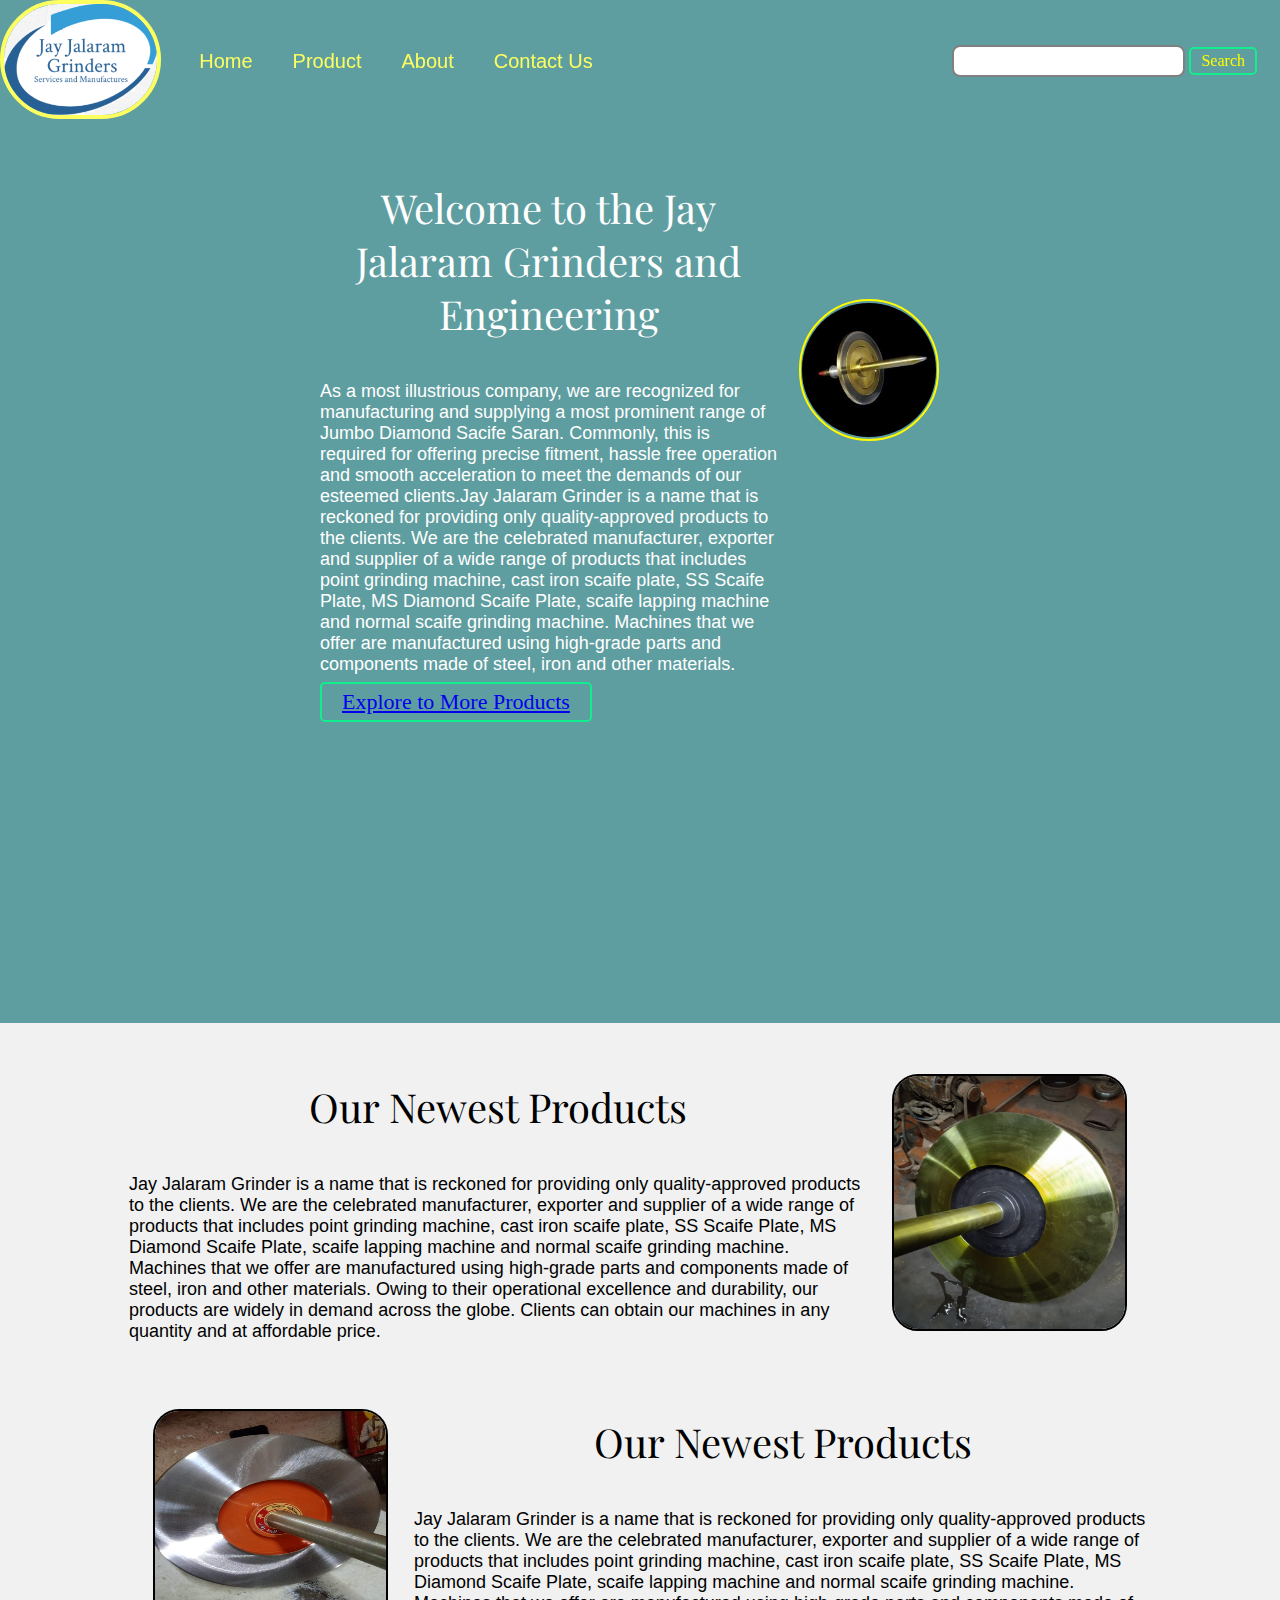
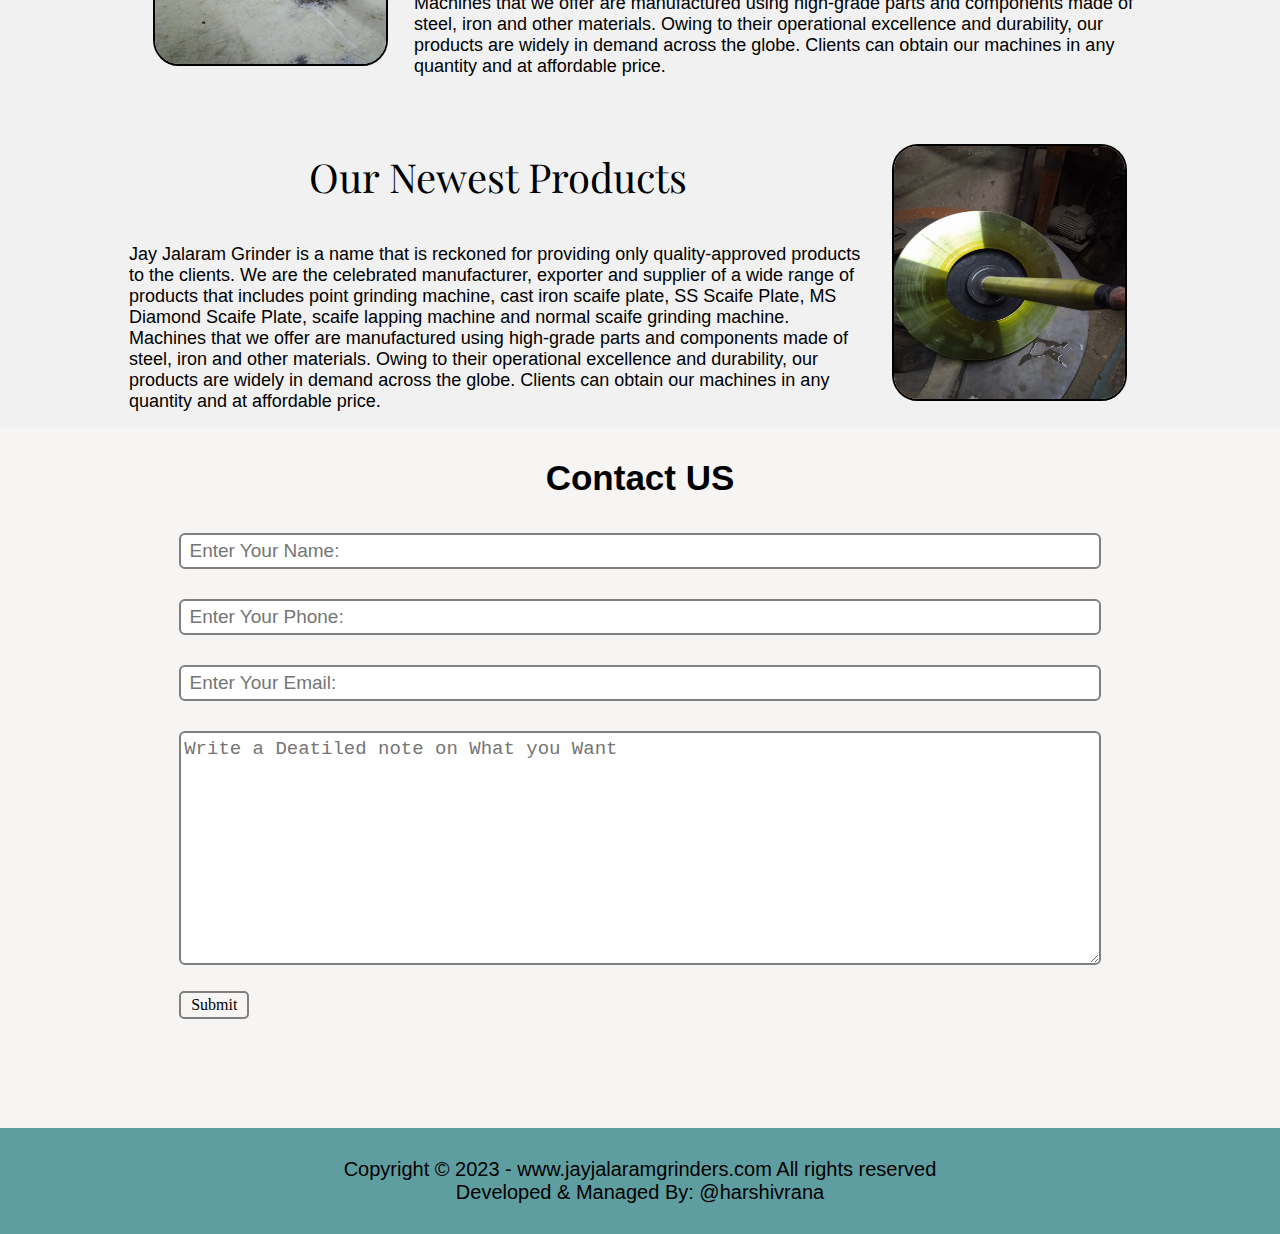
<file: index.html>
<!DOCTYPE html>
<html lang="en">

<head>
  <meta charset="UTF-8">
  <meta http-equiv="X-UA-Compatible" content="IE=edge">
  <meta name="viewport" content="width=device-width, initial-scale=1.0">
  <link rel="stylesheet" href="style.css">
 
  <title>Jay Jalaram Diamond Grinding Product and Engineering </title>
</head>

<body>
  <nav class="navbar background h-nav-resp">
    <ul class="nav-list v-class-resp">
        <a href="index.html">
          <div class="logo"><img src="image\logo of jjg.png" alt="logo">
        </a>
      </div>
      <li> <a href="index.html">Home</a></li>
      <li> <a href="products1.html">Product</a></li>
      <li> <a href="about.html">About</a></li>
      <li> <a href="contact.html">Contact Us</a></li>

    </ul>
    <div class="rightNav v-class-resp">
      <input type="text" name="search" id="search">
      <button class="btn btn-sm">Search</button>
    </div>
    <div class="burger">
      <div class="line"></div>
      <div class="line"></div>
      <div class="line"></div>

    </div>
  </nav>

  <section class="background firstsection">
    <div class="box-main">
      <div class="firsthalf">
        <p class="text-big text-big-top ">Welcome to the Jay Jalaram Grinders and Engineering </p>
        <p class="text-small">As a most illustrious company, we are recognized for manufacturing and supplying a most
          prominent range of Jumbo Diamond Sacife Saran. Commonly, this is required for offering precise fitment, hassle
          free operation and smooth acceleration to meet the demands of our esteemed clients.Jay Jalaram Grinder is a
          name that is reckoned for providing only quality-approved products
          to the clients. We are the celebrated manufacturer, exporter and supplier of a wide range of products that
          includes point grinding machine, cast iron scaife plate, SS Scaife Plate, MS Diamond Scaife Plate, scaife
          lapping
          machine and normal scaife grinding machine. Machines that we offer are manufactured using high-grade parts and
          components made of steel, iron and other materials. </p>
        <div class="button">
          <button class="btn">
            <a href="products.html"> Explore to More Products</a>
          </button>
        </div>
      </div>
      <div class="secoundhalf">
        <img src="image\iii.jpg" alt="image not found">
      </div>
    </div>

  </section>

  <section class="section" id="product">
    <div class="paras">
      <p class="sectionTag text-big">Our Newest Products</p>
      <p class="sectionSubTag text-small">Jay Jalaram Grinder is a name that is reckoned for providing only
        quality-approved products
        to the clients. We are the celebrated manufacturer, exporter and supplier of a wide range of products that
        includes point grinding machine, cast iron scaife plate, SS Scaife Plate, MS Diamond Scaife Plate, scaife
        lapping
        machine and normal scaife grinding machine. Machines that we offer are manufactured using high-grade parts and
        components made of steel, iron and other materials. Owing to their operational excellence and durability, our
        products are widely in demand across the globe. Clients can obtain our machines in any quantity and at
        affordable
        price.</p>
    </div>
    <div class="thumbnail">
      <img src="image\d2.jpeg" alt="iron scaife plate" class="imgFluid">
    </div>

  </section>

  <section class="section secLeft">
    <div class="paras">
      <p class="sectionTag text-big">Our Newest Products</p>
      <p class="sectionSubTag text-small">Jay Jalaram Grinder is a name that is reckoned for providing only
        quality-approved products
        to the clients. We are the celebrated manufacturer, exporter and supplier of a wide range of products that
        includes point grinding machine, cast iron scaife plate, SS Scaife Plate, MS Diamond Scaife Plate, scaife
        lapping
        machine and normal scaife grinding machine. Machines that we offer are manufactured using high-grade parts and
        components made of steel, iron and other materials. Owing to their operational excellence and durability, our
        products are widely in demand across the globe. Clients can obtain our machines in any quantity and at
        affordable
        price.</p>
    </div>
    <div class="thumbnail">
      <img src="image\d1.jpeg" alt="iron scaife plate" class="imgFluid">
    </div>

  </section>

  <section class="section">
    <div class="paras">
      <p class="sectionTag text-big">Our Newest Products</p>
      <p class="sectionSubTag text-small">Jay Jalaram Grinder is a name that is reckoned for providing only
        quality-approved products
        to the clients. We are the celebrated manufacturer, exporter and supplier of a wide range of products that
        includes point grinding machine, cast iron scaife plate, SS Scaife Plate, MS Diamond Scaife Plate, scaife
        lapping
        machine and normal scaife grinding machine. Machines that we offer are manufactured using high-grade parts and
        components made of steel, iron and other materials. Owing to their operational excellence and durability, our
        products are widely in demand across the globe. Clients can obtain our machines in any quantity and at
        affordable
        price.</p>
    </div>
    <div class="thumbnail">
      <img src="image\d3.jpeg" alt="iron scaife plate" class="imgFluid">
    </div>

  </section>


  <section class="contact">
    <h1 class="text-center">Contact US</h1>
    
    <div class="form"> 
      <input class="form-input"  type="text" name="name" id="name" placeholder=" Enter Your Name: ">
      <input class="form-input"  type="phone" name="phone" id="phone" placeholder=" Enter Your Phone: ">
      <input class="form-input"  type="email" name="email" id="email" placeholder=" Enter Your Email: ">
      <textarea class="form-input"  name="text" name="text" id="text" cols="30" rows="10" placeholder="Write a Deatiled note on What you Want"></textarea>
      <button class="btn btn-sm btn-dark">Submit</button>
    </div>

  </section>

  <footer class="background">
    <p class="text-footer">
        Copyright &copy; 2023 - www.jayjalaramgrinders.com All rights reserved 
        <br>
        Developed & Managed By: @harshivrana 
    </p>
  </footer>
  <script src="js/resp.js"></script>
</body>

</html>
</file>
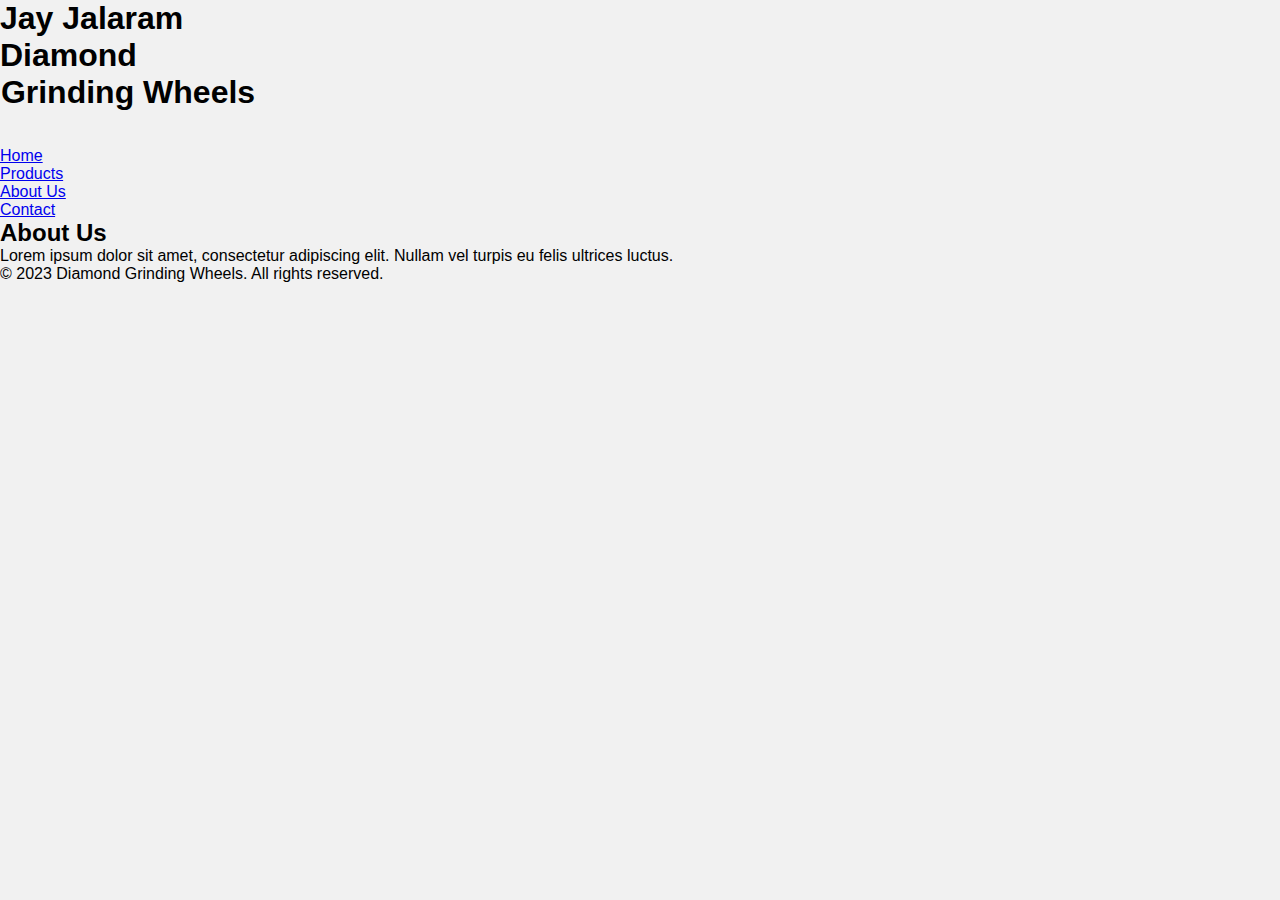
<file: about.html>
<!DOCTYPE html>
<html lang="en">
<head>
  <meta charset="UTF-8">
  <meta name="viewport" content="width=device-width, initial-scale=1.0">
  <title>About Us - Diamond Grinding Wheels</title>
  <link rel="stylesheet" href="style.css">
</head>
<body>
  <header>
    <nav>
      <div class="container">
        <h1 class="logo">Jay Jalaram Diamond  </h1>
        <b><h1 class="logo"> Grinding Wheels</h1></b>      
         <br><br>
        <ul class="menu">
          <li><a href="index.html">Home</a></li>
          <li><a href="products.html">Products</a></li>
          <li><a href="about.html">About Us</a></li>
          <li><a href="contact.html">Contact</a></li>
        </ul>
      </div>
    </nav>
  </header>

  <main>
    <section class="about">
      <div class="container">
        <h2>About Us</h2>
        <p>Lorem ipsum dolor sit amet, consectetur adipiscing elit. Nullam vel turpis eu felis ultrices luctus.</p>
      </div>
    </section>
  </main>

  <footer>
    <div class="container">
      <p>&copy; 2023 Diamond Grinding Wheels. All rights reserved.</p>
    </div>
  </footer>
</body>
</html>
</file>
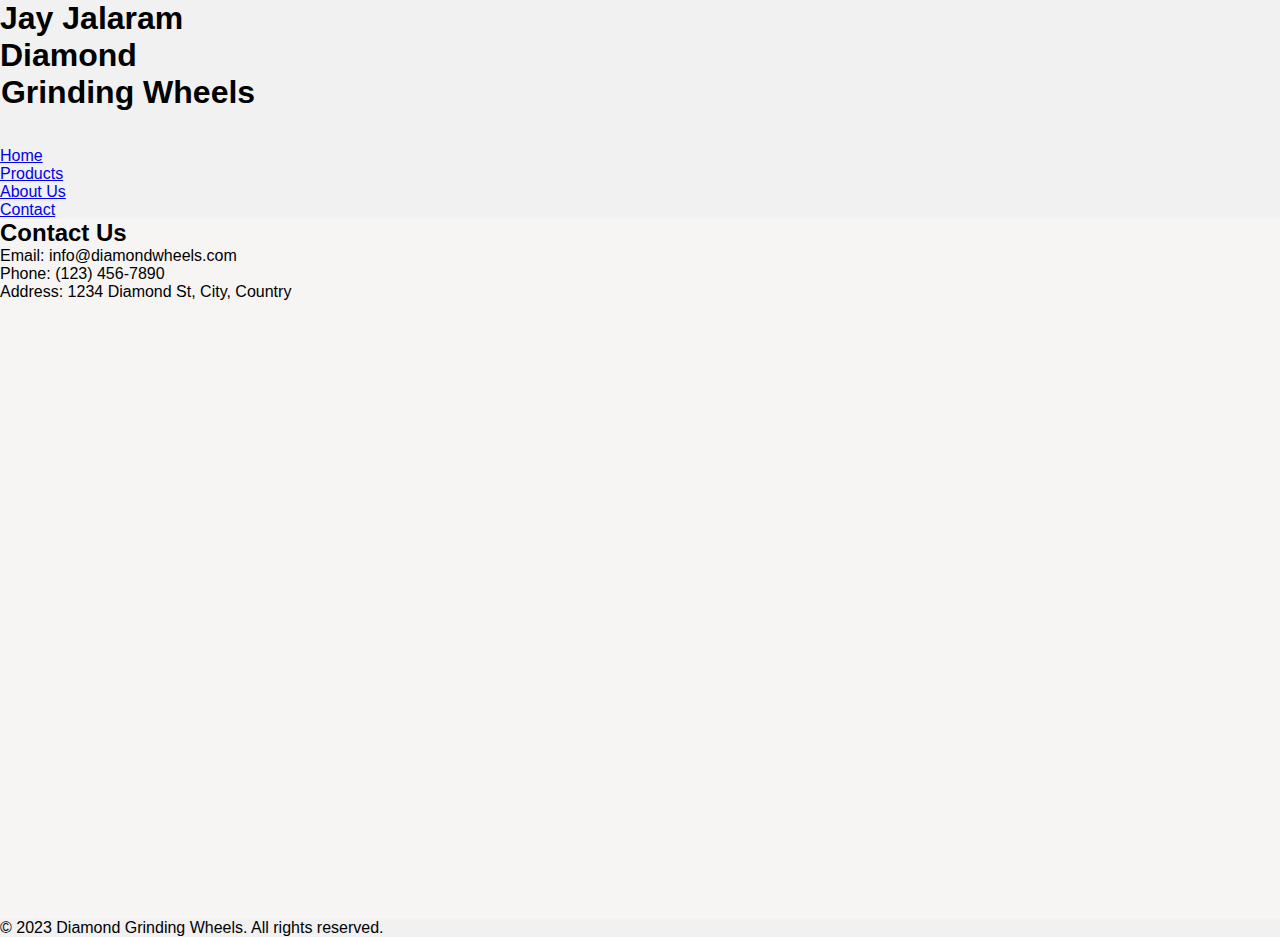
<file: contact.html>
<!DOCTYPE html>
<html lang="en">
<head>
  <meta charset="UTF-8">
  <meta name="viewport" content="width=device-width, initial-scale=1.0">
  <title>Contact Us - Diamond Grinding Wheels</title>
  <link rel="stylesheet" href="style.css">
</head>
<body>
  <header>
    <nav>
      <div class="container">
        <h1 class="logo">Jay Jalaram Diamond  </h1>
       <b><h1 class="logo"> Grinding Wheels</h1></b>      
        <br><br>
        <ul class="menu">
          <li><a href="index.html">Home</a></li>
          <li><a href="products.html">Products</a></li>
          <li><a href="about.html">About Us</a></li>
          <li><a href="contact.html">Contact</a></li>
        </ul>
      </div>
    </nav>
  </header>

  <main>
    <section class="contact">
      <div class="container">
        <h2>Contact Us</h2>
        <!-- Add contact form or contact information here -->
        <p>Email: info@diamondwheels.com</p>
        <p>Phone: (123) 456-7890</p>
        <p>Address: 1234 Diamond St, City, Country</p>
      </div>
    </section>
  </main>

  <footer>
    <div id= "footer" class="container">
      <p>&copy; 2023 Diamond Grinding Wheels. All rights reserved.</p>
    </div>
  </footer>
</body>
</html>
</file>
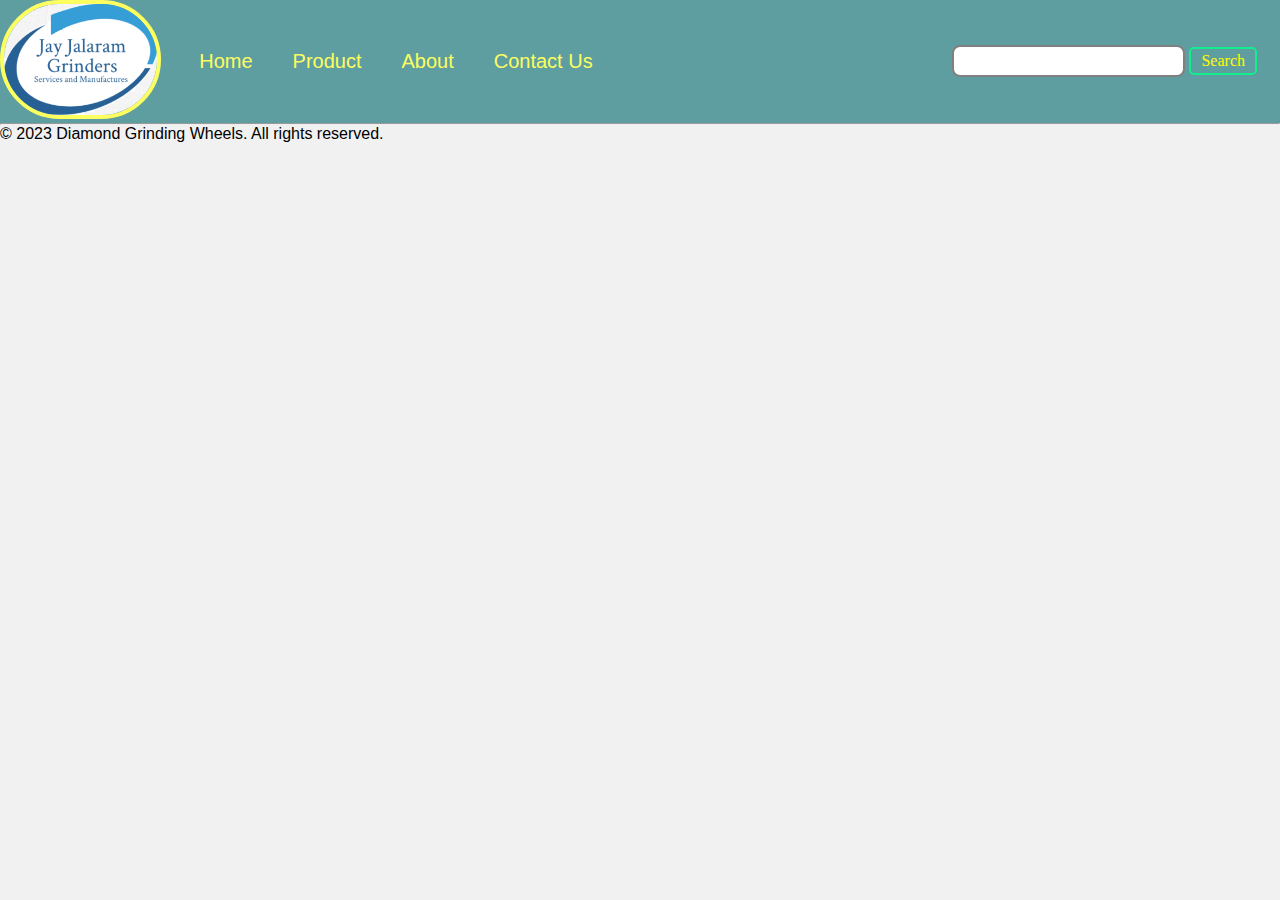
<file: products.html>
<!DOCTYPE html>
<html lang="en">
<head>
  <meta charset="UTF-8">
  <meta name="viewport" content="width=device-width, initial-scale=1.0">
  <title>Products - Diamond Grinding Wheels</title>
  <link rel="stylesheet" href="style.css">
</head>
<body>
  <!-- <header>
    <nav>
      <div class="container">
         
        <h1 class="logo">Jay Jalaram Diamond  </h1>
        <b><h1 class="logo"> Grinding Wheels</h1></b>      
         <br><br> 
        <ul class="menu">
          <li><a href="index.html">Home</a></li>
          <li><a href="products.html">Products</a></li>
          <li><a href="about.html">About Us</a></li>
          <li><a href="contact.html">Contact</a></li>
        </ul>
      </div>
    </nav>
  </header> -->

  <nav class="navbar background h-nav-resp">
    <ul class="nav-list v-class-resp">
      <a href="index.html">
        <div class="logo"><img src="image\logo of jjg.png" alt="logo">
      </a>
      </div>
      <li> <a href="index.html">Home</a></li>
      <li> <a href="products.html">Product</a></li>
      <li> <a href="about.html">About</a></li>
      <li> <a href="contact.html">Contact Us</a></li>

    </ul>
    <div class="rightNav v-class-resp">
      <input type="text" name="search" id="search">
      <button class="btn btn-sm">Search</button>
    </div>
    <div class="burger">
      <div class="line"></div>
      <div class="line"></div>
      <div class="line"></div>

    </div>
  </nav>

  <!-- <main>
    <section class="products">
      <div class="container">
        <h2>Our Products</h2>
        Add product cards here
        <div class="product-card">
            <h3>Product 1</h3>
            <img src="image/fff.jpg" alt="Product 1">
          <p>Lorem ipsum dolor sit amet, consectetur adipiscing elit.</p>
        </div>

        <div class="product-card">
            <h3>Product 2</h3>
            <img src="image/aaa.jpg" alt="Product 2">
          <p>Lorem ipsum dolor sit amet, consectetur adipiscing elit.</p>
        </div>
        
        <div class="product-card">
            <h3>Product 3</h3>
            <img src="image/bbb.jpg" alt="Product 3">
            <p>Lorem ipsum dolor sit amet, consectetur adipiscing elit.</p>
          </div>
        
        <div class="product-card">
            <h3>Product 4</h3>
            <img src="image/ccc.jpg" alt="Product 4">
            <p>Lorem ipsum dolor sit amet, consectetur adipiscing elit.</p>
        </div>

        <div class="product-card">
            <h3>Product 5</h3>
            <img src="image/ddd.jpg" alt="Product 5">
            <p>Lorem ipsum dolor sit amet, consectetur adipiscing elit.</p>
        </div>
          
        <div class="product-card">
            <h3>Product 6</h3>
            <img src="image/eee.jpg" alt="Product 6">
            <p>Lorem ipsum dolor sit amet, consectetur adipiscing elit.</p>
          </div>
        Add more product cards as needed
      </div>
    </section>  
  </main> -->
  <hr>
  <footer>
    <div class="container">
      <p>&copy; 2023 Diamond Grinding Wheels. All rights reserved.</p>
    </div>
  </footer>
</body>
</html>
</file>
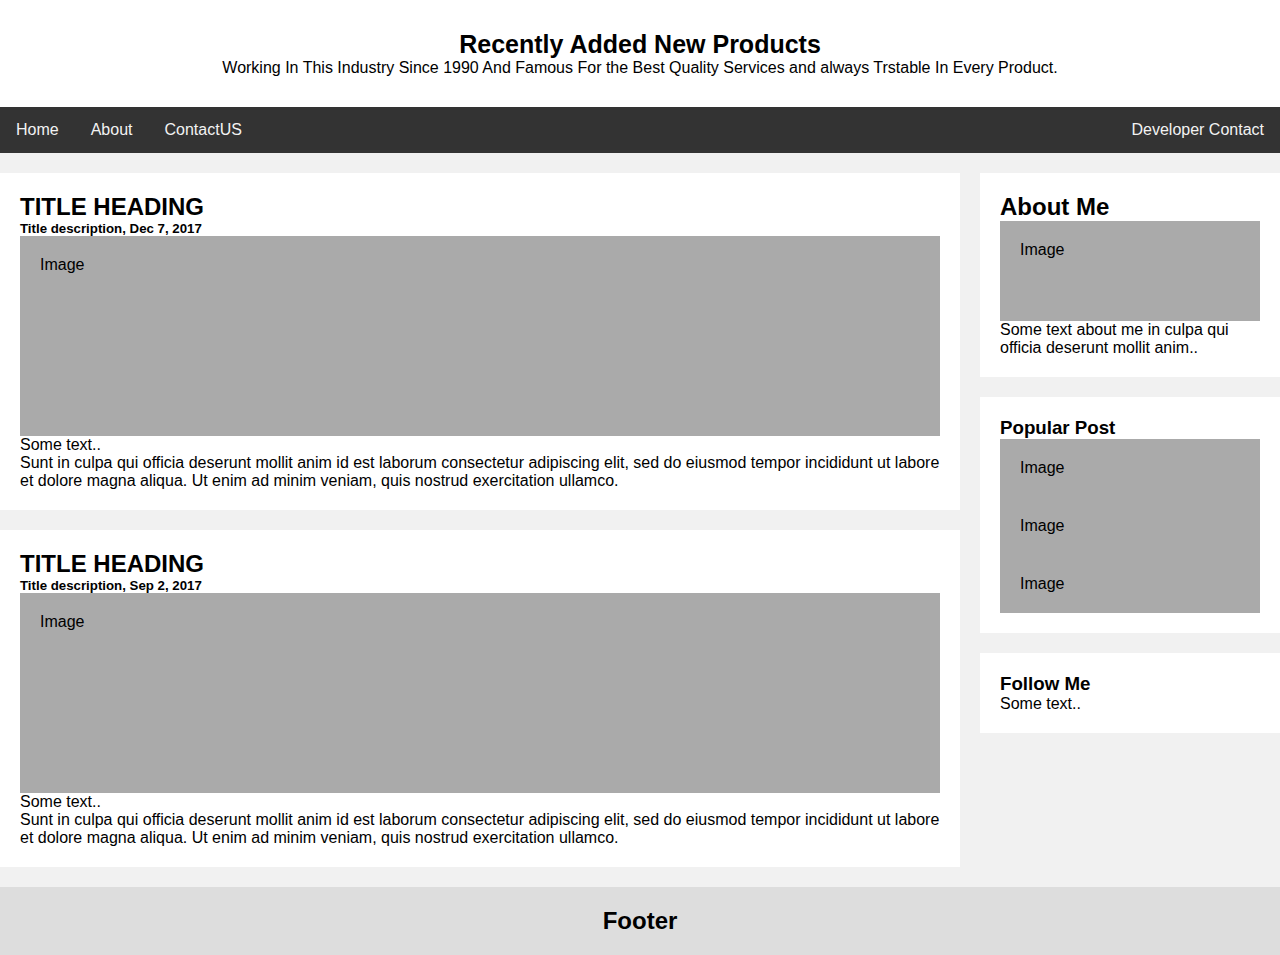
<file: products1.html>
<!DOCTYPE html>
<html>
    <head>
        <meta charset="UTF-8">
        <meta http-equiv="X-UA-Compatible" content="IE=edge">
        <meta name="viewport" content="width=device-width, initial-scale=1.0">
        <link rel="stylesheet" href="style.css">
       
        <title>Jay Jalaram Diamond Grinding Product and Engineering </title>
      </head>
<body>
    <!-- <a href="index.html">
        <div class="logo"><img src="image\logo of jjg.png" alt="logo">
    </a> -->
<div class="header">
        
  <h1>Recently Added New Products </h1>
  <p>Working In This Industry Since 1990 And Famous For the Best Quality Services and always Trstable In Every Product. </p>
</div>
<div class="topnav">
  <a href="index.html">Home</a>
  <a href="about.html">About</a>
  <a href="contact.html">ContactUS</a>
  <a href="devlop.html" style="float:right">Developer Contact</a>
</div>

<div class="row">
  <div class="leftcolumn">
    <div class="card">
      <h2>TITLE HEADING</h2>
      <h5>Title description, Dec 7, 2017</h5>
      <div class="fakeimg" style="height:200px;">Image</div>
      <p>Some text..</p>
      <p>Sunt in culpa qui officia deserunt mollit anim id est laborum consectetur adipiscing elit, sed do eiusmod tempor incididunt ut labore et dolore magna aliqua. Ut enim ad minim veniam, quis nostrud exercitation ullamco.</p>
    </div>
    <div class="card">
      <h2>TITLE HEADING</h2>
      <h5>Title description, Sep 2, 2017</h5>
      <div class="fakeimg" style="height:200px;">Image</div>
      <p>Some text..</p>
      <p>Sunt in culpa qui officia deserunt mollit anim id est laborum consectetur adipiscing elit, sed do eiusmod tempor incididunt ut labore et dolore magna aliqua. Ut enim ad minim veniam, quis nostrud exercitation ullamco.</p>
    </div>
  </div>
  <div class="rightcolumn">
    <div class="card">
      <h2>About Me</h2>
      <div class="fakeimg" style="height:100px;">Image</div>
      <p>Some text about me in culpa qui officia deserunt mollit anim..</p>
    </div>
    <div class="card">
      <h3>Popular Post</h3>
      <div class="fakeimg"><p>Image</p></div>
      <div class="fakeimg"><p>Image</p></div>
      <div class="fakeimg"><p>Image</p></div>
    </div>
    <div class="card">
      <h3>Follow Me</h3>
      <p>Some text..</p>
    </div>
  </div>
</div>

<div class="footer">
  <h2>Footer</h2>
</div>

</body>
</html>
</file>
<file: style.css>
@import url('https://fonts.googleapis.com/css2?family=Playfair+Display:wght@700&display=swap');
@import url('https://fonts.googleapis.com/css2?family=Playfair+Display:ital,wght@0,700;1,800&display=swap');
*{
  margin: 0;
  padding: 0;
}

.navbar{
  display: flex;
  align-items: center;
  justify-content: center;
  position: sticky;
  top: 0%;
  cursor: pointer;
}

.logo{
  width: 20%;
  display: flex;
  justify-content: center;
  align-items: center;

}
.logo img {
  width: 90%;
  border: 4px solid rgb(252, 255, 95);
  border-radius: 80px;
}
.nav-list{
  width: 70%;
  display: flex;
  /* justify-content: center; */
  align-items: center;
}

.nav-list li{
    list-style: none;
    display: flex;
    padding: 25px 20px;
}

.nav-list li a{
    text-decoration: none;
    color:  rgb(252, 255, 95);;
    font-size: 20px;
    font-family: 'Segoe UI', Tahoma, Geneva, Verdana, sans-serif;
}

.nav-list li a:hover{
  color:rgb(28, 225, 231);
}

.rightNav{  
  width: 30%;
  text-align: right;
  padding: 0px 23px;

}

#search{
  padding: 4px;
  font-size: 17px;
  border: 2px solid grey;
  border-radius: 8px;

}
.background{
  /* background: rgba(0, 0,0,0) url(../image/wlp3.jpg); */ 
  background-size: cover;
  background-blend-mode: darken;
  background-color: cadetblue;
}


.firstsection{
  height: 100vh;
}

.box-main{
  display: flex;
  justify-content: center;
  align-items: center;
  color: white;
  font-family: 'Segoe UI', Tahoma, Geneva, Verdana, sans-serif;
  max-width: 50%;
  margin: auto;
  height: 55%;
}


.firsthalf{
width: 75%;
display: flex;
justify-content: center;
flex-direction: column;
}

.secoundhalf{
  width: 30%;
}

.secoundhalf img{
  width: 140px;
  padding: 2px 1px;
  border: 2px solid rgb(255, 251, 0);
  border-radius: 500px;
  margin: auto;
  display: block;
}
.text-big{
  font-size: 40px;
  text-align: center;
  padding: 41px 0px;
  font-family: 'Playfair Display', serif;
}
.text-big-top{
  padding-top: 170px;

}

.text-small{
  font-size: 18px;
  
}
.btn{
    padding: 5px 20px;
    margin: 7px 0px;
    border: 2px solid #12ed8d;
    border-radius: 5px;
    font-size: 22px;
    background: none;
    color: rgb(255, 251, 0);
    cursor: pointer;
    font-family: initial;
}
.btn-sm{
  padding: 3px 10px;
  vertical-align: middle;
  font-size: 16px;
}

.section{
  display: flex;
  align-items: center;
  justify-content: space-evenly;
  margin: auto;
  max-width: 80%;
 
}

.secLeft{
  flex-direction: row-reverse;

}

.paras{
  padding: 0px 1px;
}

.imgFluid{
  height: 257px;
    width: 235px;
    padding: 0px 0px;
    margin-top: 10%;
    margin-right: 15%;
}

.section{
  padding: 16px 0px;

}

.sectionSubTag{
  font-family: 'Segoe UI', Tahoma, Geneva, Verdana, sans-serif;

}
.thumbnail img{
  border: 2px solid black;
  border-radius: 26px;
  margin-right: 25px;
  margin-left: 25px;
}
.contact{
  background-color: #f6f5f4;
  height: 700px;
}
.text-center{
    text-align: center;
    padding-top: 30px;
    font-family: 'Segoe UI', Tahoma, Geneva, Verdana, sans-serif;
    font-size: 35px;
}
.form{
  max-width: 72%;
  margin: 20px auto;
}
.form-input{
    margin: 15px 0px;
    padding: 5px 3px;
    width: 100%;
    font-size: 19px;
    border: 2px solid grey;
    border-radius: 6px;
}
.btn-dark{
  color: black;
  border: 2px solid grey;

}
.text-footer{
  /* height: 5px; */
  font-size: 20px;
  text-align: center;
  padding: 30px 0px;
  display: flex;
  justify-content: center;
}
.burger{
    position: absolute;
    cursor:  pointer;
    right: 5%;
    top: 15px;
    display: none;
}
.line{
    width: 33px;
    background-color: white;
    height: 4px;
    margin: 5px 3px;

}

@media only screen and (max-width: 1140px){
  .nav-list{
    flex-direction: column;

  }
  .navbar{
    height: 447px;
    flex-direction: column;
    transition: all 0.7s ease-out;
  }
  .box-main{
    flex-direction: column-reverse;
    max-width: 100%;


  }
  .rightNav{
    text-align: center;

  }
  #search{
    width: 100%;

  }
  .burger{
    display: block;

  }
  .h-nav-resp{
    height: 72px;
  }
  .v-class-resp{
    opacity: 0;
  }
  .section{
    flex-direction: column-reverse;

  }
  .text-small{
   text-align: center;
   padding: 0px;

  }
  .text-big{
    text-align: center;
    
  }
  .button{
    text-align: center;
    
  }
  .firstsection{
    padding-top: 20%;
  }
  .paras{
    padding: 0px;
  }
}
html{
  scroll-behavior: smooth;
}

/* products style css stating from here  */


* {
  box-sizing: border-box;
}

body {
  font-family: Arial;
  /* padding: 10px; */
  background: #f1f1f1;
}

/* Header/Blog Title */
.header {
  padding: 30px;
  text-align: center;
  background: white;
}

.header h1 {
  font-size: 25px;justify-content: center;
}

.header img{
  width: 20%;
  /* display: flex; */
  /* justify-content: center; */
  align-items: center;

}
.header img {
  width: 100%;
  /* border: 4px solid rgb(252, 255, 95); */
  border-radius: 80px;
}

/* Style the top navigation bar */
.topnav {
  overflow: hidden;
  background-color: #333;
}

/* Style the topnav links */
.topnav a {
  float: left;
  display: block;
  color: #f2f2f2;
  text-align: center;
  padding: 14px 16px;
  text-decoration: none;
}

/* Change color on hover */
.topnav a:hover {
  background-color: #ddd;
  color: black;
}

/* Create two unequal columns that floats next to each other */
/* Left column */
.leftcolumn {   
  float: left;
  width: 75%;
}

/* Right column */
.rightcolumn {
  float: left;
  width: 25%;
  background-color: #f1f1f1;
  padding-left: 20px;
}

/* Fake image */
.fakeimg {
  background-color: #aaa;
  width: 100%;
  padding: 20px;
}

/* Add a card effect for articles */
.card {
  background-color: white;
  padding: 20px;
  margin-top: 20px;
}

/* Clear floats after the columns */
.row::after {
  content: "";
  display: table;
  clear: both;
}

/* Footer */
.footer {
  padding: 20px;
  text-align: center;
  background: #ddd;
  margin-top: 20px;
}

/* Responsive layout - when the screen is less than 800px wide, make the two columns stack on top of each other instead of next to each other */
@media screen and (max-width: 800px) {
  .leftcolumn, .rightcolumn {   
    width: 100%;
    padding: 0;
  }
}

/* Responsive layout - when the screen is less than 400px wide, make the navigation links stack on top of each other instead of next to each other */
@media screen and (max-width: 400px) {
  .topnav a {
    float: none;
    width: 100%;
  }
}
</file>
